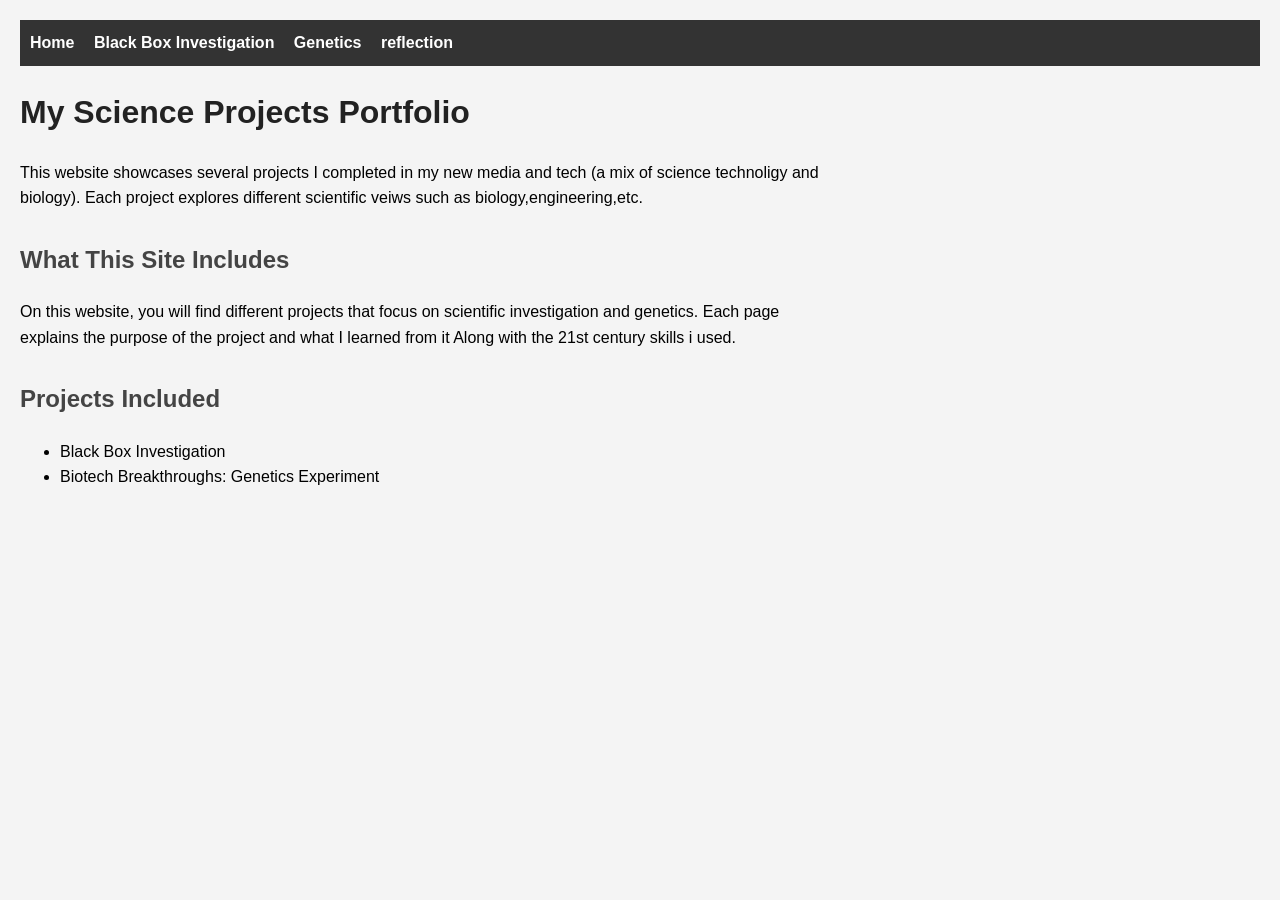
<file: index.html>
<!DOCTYPE html>
<html>
<head>
    <title>My Science Projects</title>
    <link rel="stylesheet" href="style.css">
</head>

<body>

<nav>
    <a href="index.html">Home</a>
    <a href="blackbox.html">Black Box Investigation</a>
    <a href="genetics.html">Genetics</a>
    <a href="reflection.html">reflection</a>
</nav>
<h1>My Science Projects Portfolio</h1>

<p>
This website showcases several projects I completed in my new media and tech (a mix of science technoligy and biology). Each project explores different scientific veiws such as biology,engineering,etc.
</p>

<h2>What This Site Includes</h2>

<p>
On this website, you will find different projects that focus on scientific investigation and genetics. Each page explains the purpose of the project and what I learned from it Along with the 21st century skills i used.
</p>

<h2>Projects Included</h2>

<ul>
    <li>Black Box Investigation</li>
    <li>Biotech Breakthroughs: Genetics Experiment</li>
</ul>

</body>
</html>
</file>
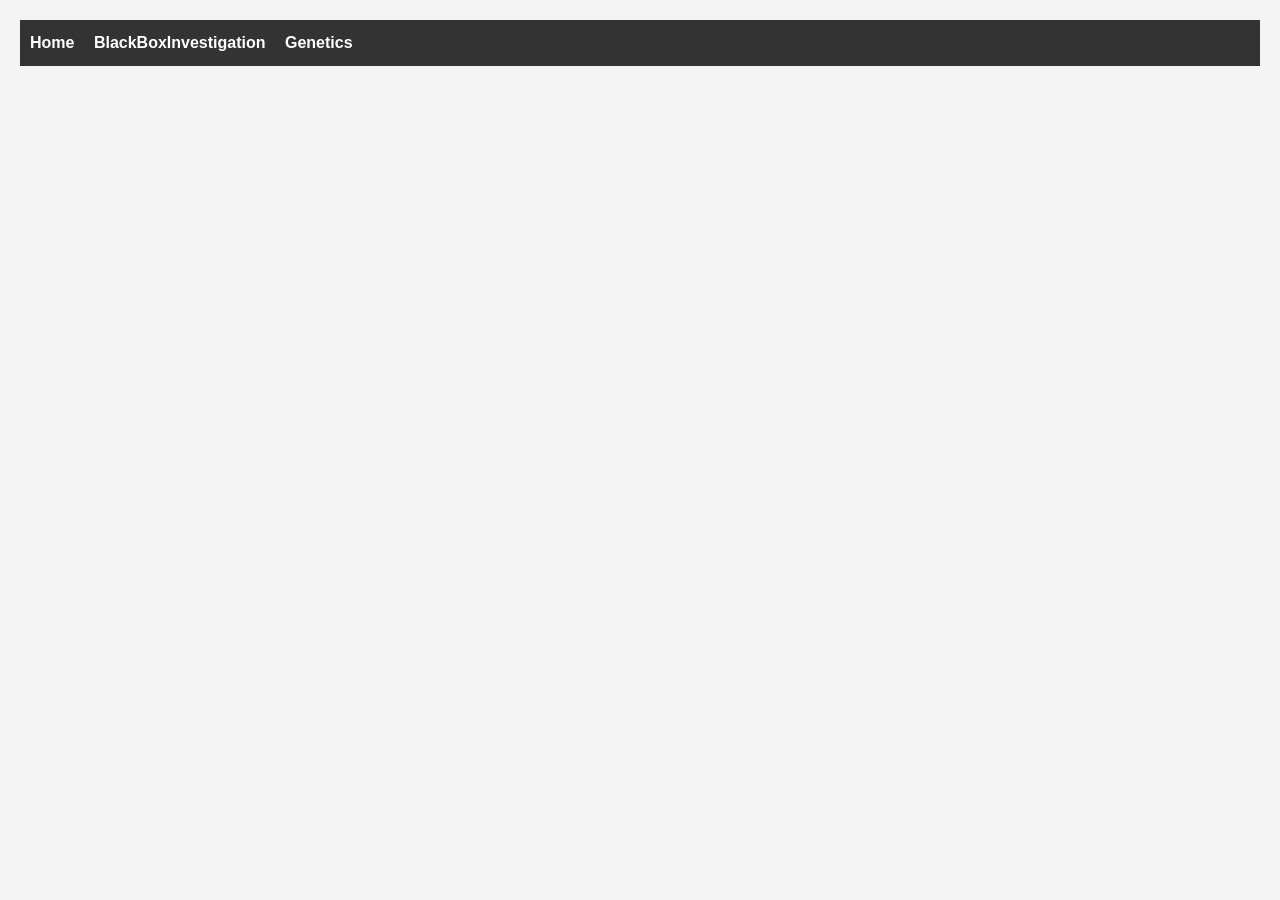
<file: Black Box Investgation.html>
<!DOCTYPE html>
<html>
<head>
    <title>The Mystery Black Box</title>
    <link rel="stylesheet" href="style.css">
</head>
<body>
<nav>
    <a href="index.html">Home</a>
    <a href="Black Box Investigation.html">BlackBoxInvestigation</a>
    <a href="genetics.html">Genetics</a>
</nav>

</body>
</html>
</file>
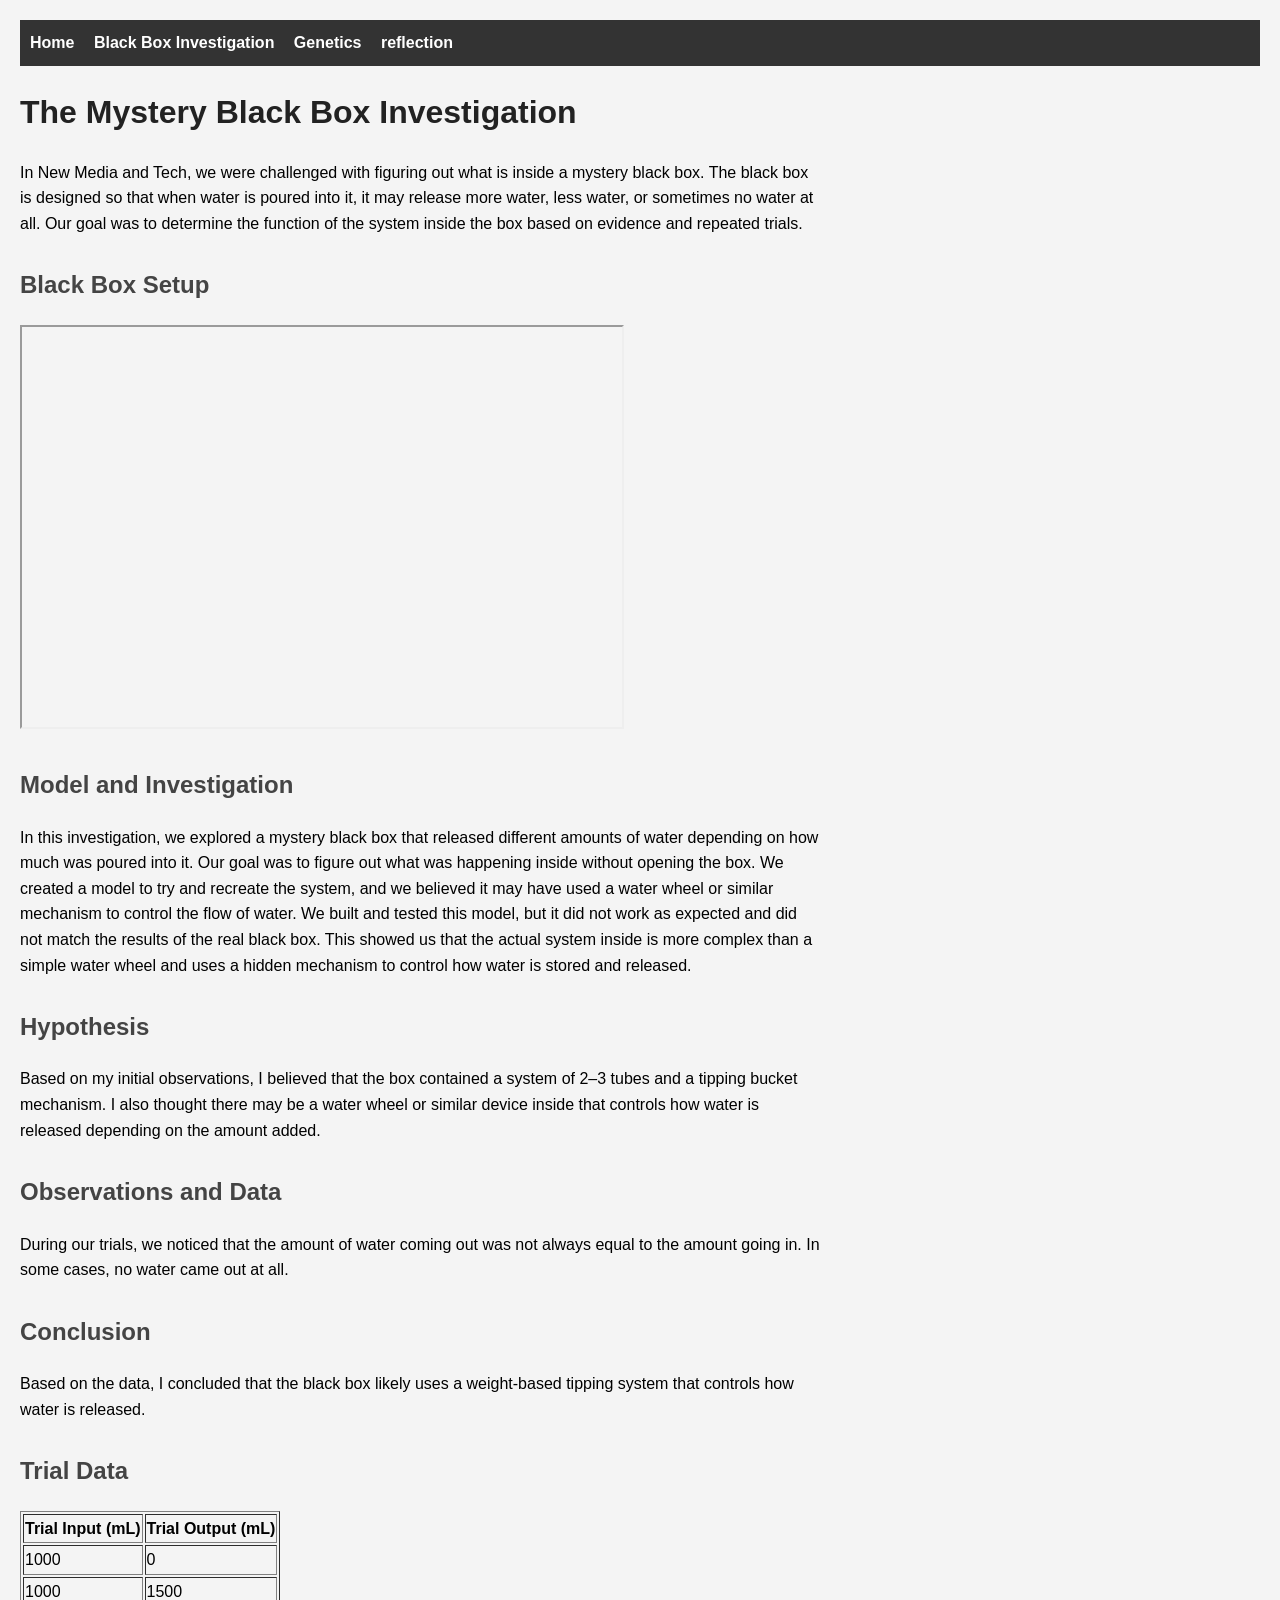
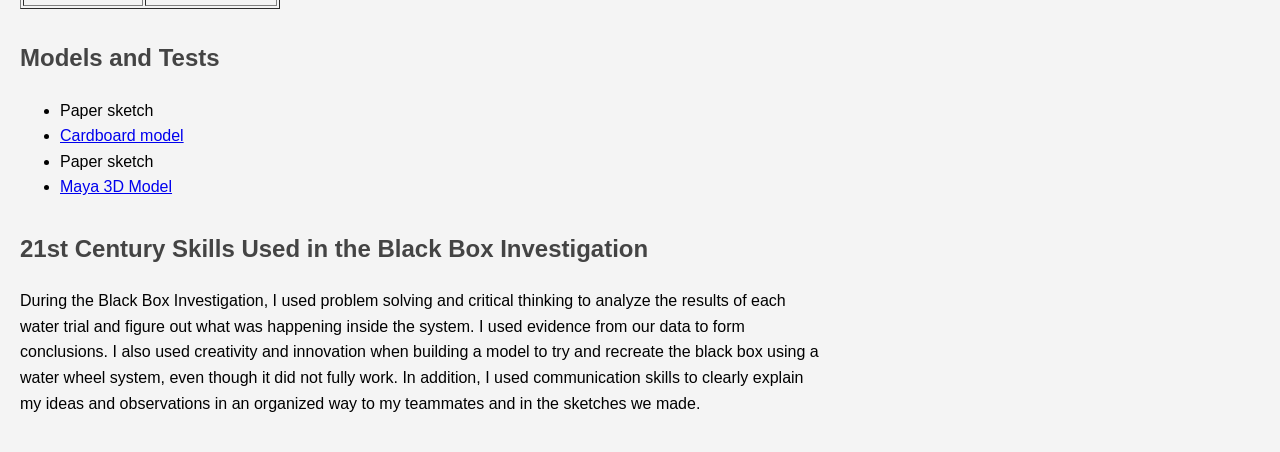
<file: blackbox.html>
<!DOCTYPE html>
<html>
<head>
    <title>The Mystery Black Box</title>
    <link rel="stylesheet" href="style.css">
</head>

<body>

<nav>
    <a href="index.html">Home</a>
    <a href="blackbox.html">Black Box Investigation</a>
    <a href="genetics.html">Genetics</a>
    <a href="reflection.html">reflection</a>
</nav>

<h1>The Mystery Black Box Investigation</h1>

<p>
In New Media and Tech, we were challenged with figuring out what is inside a mystery black box. The black box is designed so that when water is poured into it, it may release more water, less water, or sometimes no water at all. Our goal was to determine the function of the system inside the box based on evidence and repeated trials.
</p>

<h2>Black Box Setup</h2>

<iframe
    src="https://drive.google.com/file/d/1VCVM95uBKrugS09GltU6fdiMzhWnWUop/preview"
    width="600"
    height="400"
    allowfullscreen>
</iframe>

<h2>Model and Investigation</h2>

<p>
In this investigation, we explored a mystery black box that released different amounts of water depending on how much was poured into it. Our goal was to figure out what was happening inside without opening the box. We created a model to try and recreate the system, and we believed it may have used a water wheel or similar mechanism to control the flow of water. We built and tested this model, but it did not work as expected and did not match the results of the real black box. This showed us that the actual system inside is more complex than a simple water wheel and uses a hidden mechanism to control how water is stored and released.
</p>

<h2>Hypothesis</h2>

<p>
Based on my initial observations, I believed that the box contained a system of 2–3 tubes and a tipping bucket mechanism. I also thought there may be a water wheel or similar device inside that controls how water is released depending on the amount added.
</p>

<h2>Observations and Data</h2>

<p>
During our trials, we noticed that the amount of water coming out was not always equal to the amount going in. In some cases, no water came out at all.
</p>

<h2>Conclusion</h2>

<p>
Based on the data, I concluded that the black box likely uses a weight-based tipping system that controls how water is released.
</p>

<h2>Trial Data</h2>

<table border="1">
    <tr>
        <th>Trial Input (mL)</th>
        <th>Trial Output (mL)</th>
    </tr>
    <tr>
        <td>1000</td>
        <td>0</td>
    </tr>
    <tr>
        <td>1000</td>
        <td>1500</td>
    </tr>
</table>

<h2>Models and Tests</h2>

<ul>
    <li>Paper sketch</li>

    <li>
        <a href="https://drive.google.com/file/d/1WmjqZN4h-PWigflUWFmMMbJ7iALCM_x5/view?usp=drive_link" target="_blank">
            Cardboard model
        </a>
    </li>

 <li>Paper sketch</li>

    <li>
        <a href="https://drive.google.com/file/d/1-zSM_iHuh00y35Xn95ljVtLZ-vWo2aWE/view" target="_blank">
            Maya 3D Model
        </a>
    </li>
</ul>

<h2>21st Century Skills Used in the Black Box Investigation</h2>

<p>
During the Black Box Investigation, I used problem solving and critical thinking to analyze the results of each water trial and figure out what was happening inside the system. I used evidence from our data to form conclusions. I also used creativity and innovation when building a model to try and recreate the black box using a water wheel system, even though it did not fully work. In addition, I used communication skills to clearly explain my ideas and observations in an organized way to my teammates and in the sketches we made.
</p>

</body>
</html>
</file>
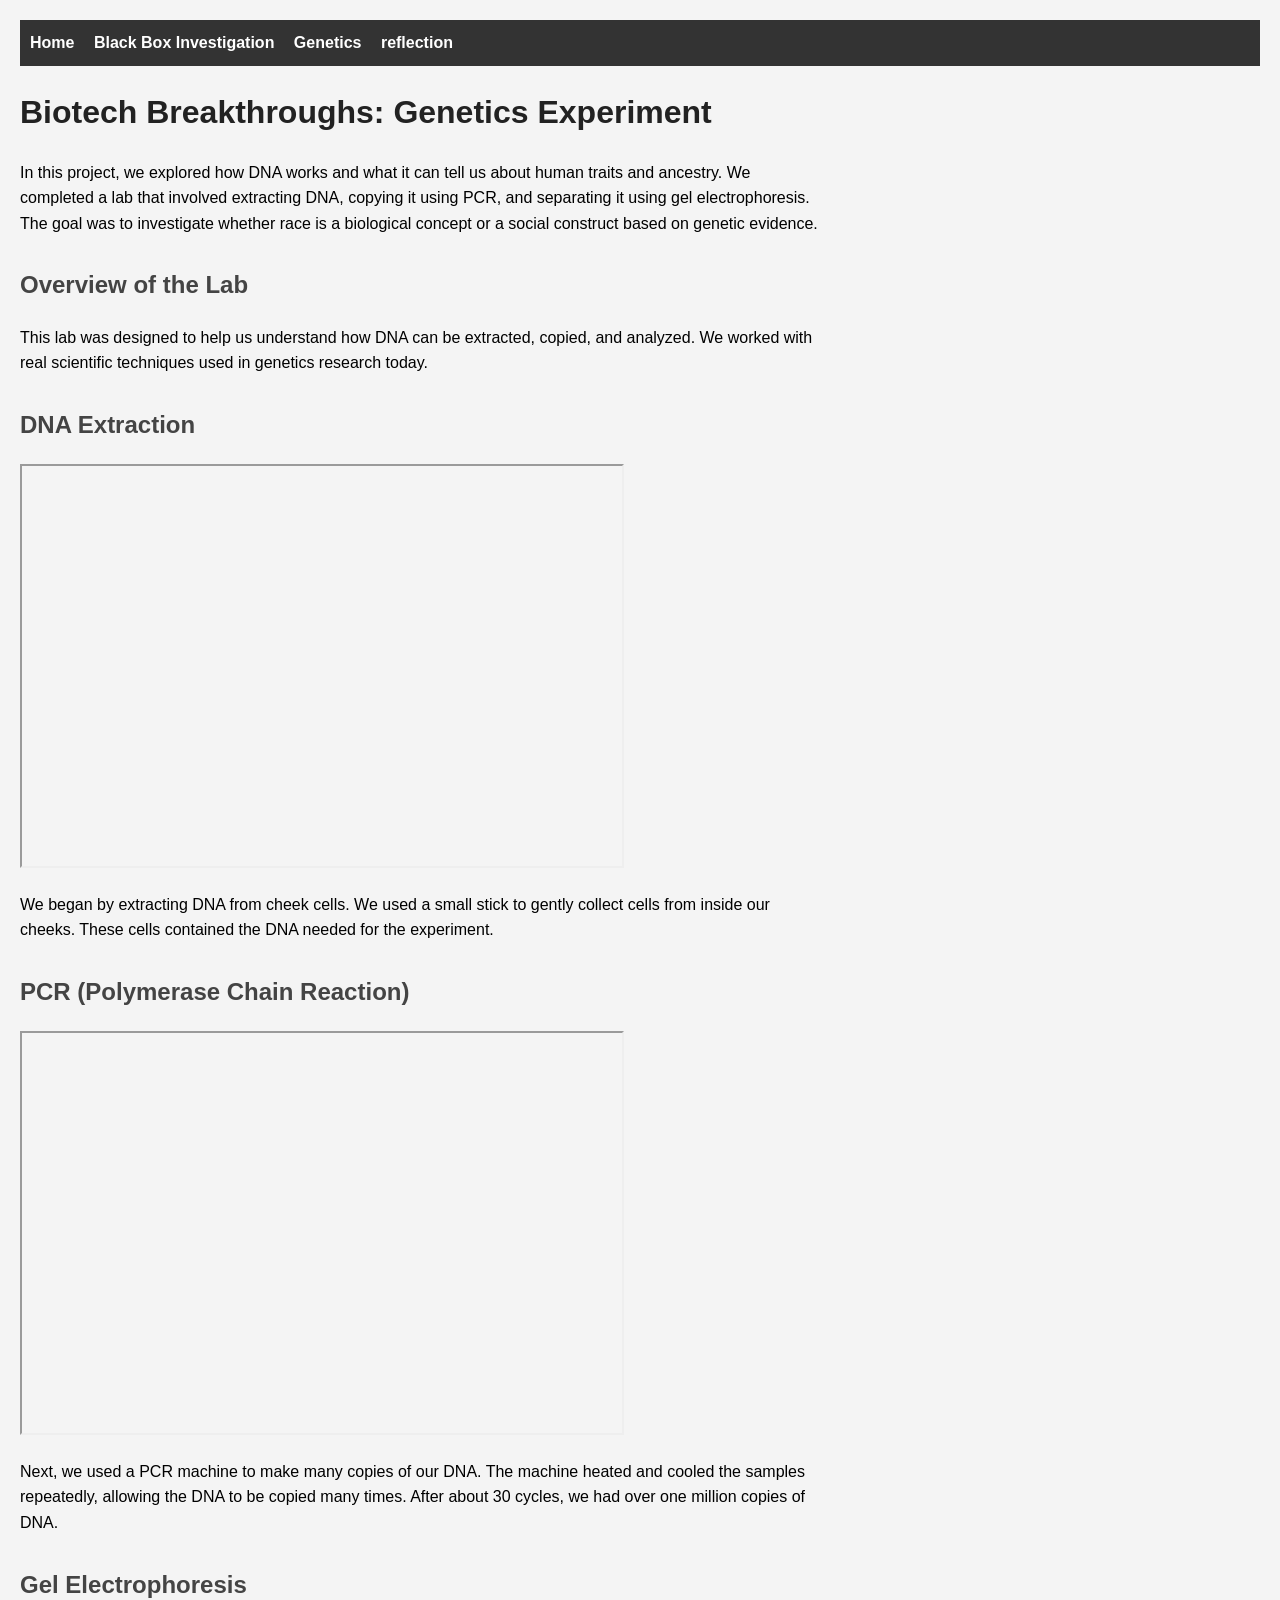
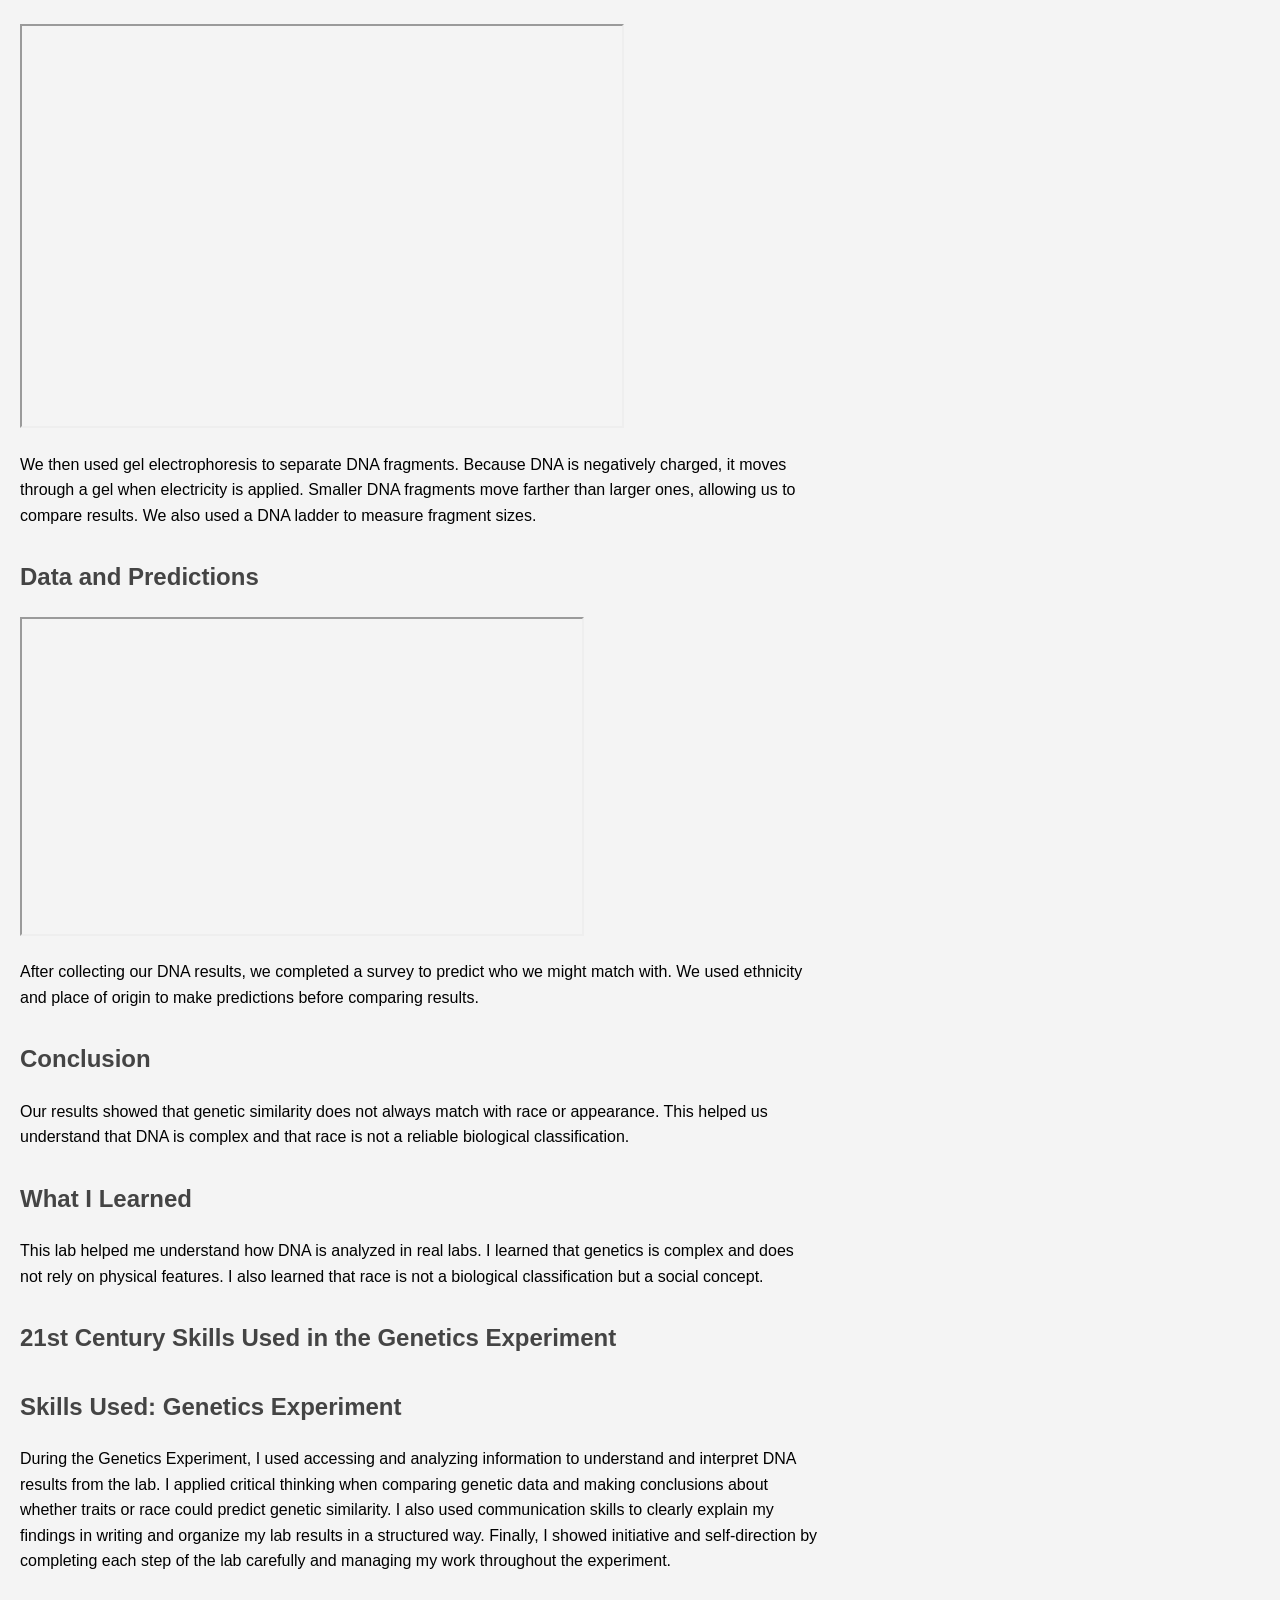
<file: genetics.html>
<!DOCTYPE html>
<html>
<head>
    <title>Biotech Breakthroughs</title>
    <link rel="stylesheet" href="style.css">
</head>

<body>

<nav>
    <a href="index.html">Home</a>
    <a href="blackbox.html">Black Box Investigation</a>
    <a href="genetics.html">Genetics</a>
    <a href="reflection.html">reflection</a>
</nav>

<h1>Biotech Breakthroughs: Genetics Experiment</h1>

<p>
In this project, we explored how DNA works and what it can tell us about human traits and ancestry.
We completed a lab that involved extracting DNA, copying it using PCR, and separating it using gel electrophoresis.
The goal was to investigate whether race is a biological concept or a social construct based on genetic evidence.
</p>

<h2>Overview of the Lab</h2>

<p>
This lab was designed to help us understand how DNA can be extracted, copied, and analyzed.
We worked with real scientific techniques used in genetics research today.
</p>

<h2>DNA Extraction</h2>

<iframe
    src="https://drive.google.com/file/d/1wdypZ8Jqtte6mYgAYUBtBCYeih3mlmSb/preview"
    width="600"
    height="400">
</iframe>

<p>
We began by extracting DNA from cheek cells. We used a small stick to gently collect cells from inside our cheeks.
These cells contained the DNA needed for the experiment.
</p>

<h2>PCR (Polymerase Chain Reaction)</h2>

<iframe
    src="https://drive.google.com/file/d/1cdF1PR3Ukr1fyYhFjcWRjMtFdeLJukIf/preview"
    width="600"
    height="400">
</iframe>

<p>
Next, we used a PCR machine to make many copies of our DNA. The machine heated and cooled the samples repeatedly,
allowing the DNA to be copied many times. After about 30 cycles, we had over one million copies of DNA.
</p>

<h2>Gel Electrophoresis</h2>

<iframe
    src="https://drive.google.com/file/d/1dE-CESpO6pirz7PpxGrD5JB4DnhstHX8/preview"
    width="600"
    height="400">
</iframe>

<p>
We then used gel electrophoresis to separate DNA fragments. Because DNA is negatively charged, it moves through a gel when electricity is applied.
Smaller DNA fragments move farther than larger ones, allowing us to compare results.
We also used a DNA ladder to measure fragment sizes.
</p>

<h2>Data and Predictions</h2>

<iframe
    src="https://drive.google.com/file/d/1RyjJnvS2fDLnvoSiwb8UHD3gFoGzFdE3/preview"
    width="560"
    height="315">
</iframe>

<p>
After collecting our DNA results, we completed a survey to predict who we might match with.
We used ethnicity and place of origin to make predictions before comparing results.
</p>

<h2>Conclusion</h2>

<p>
Our results showed that genetic similarity does not always match with race or appearance.
This helped us understand that DNA is complex and that race is not a reliable biological classification.
</p>

<h2>What I Learned</h2>

<p>
This lab helped me understand how DNA is analyzed in real labs. I learned that genetics is complex and does not rely on physical features. I also learned that race is not a biological classification but a social concept.
</p>
<h2>21st Century Skills Used in the Genetics Experiment</h2>
<h2>Skills Used: Genetics Experiment</h2>

<p>
During the Genetics Experiment, I used accessing and analyzing information to understand and interpret DNA results from the lab. I applied critical thinking when comparing genetic data and making conclusions about whether traits or race could predict genetic similarity. I also used communication skills to clearly explain my findings in writing and organize my lab results in a structured way. Finally, I showed initiative and self-direction by completing each step of the lab carefully and managing my work throughout the experiment.
</p>

</body>
</html>
</file>
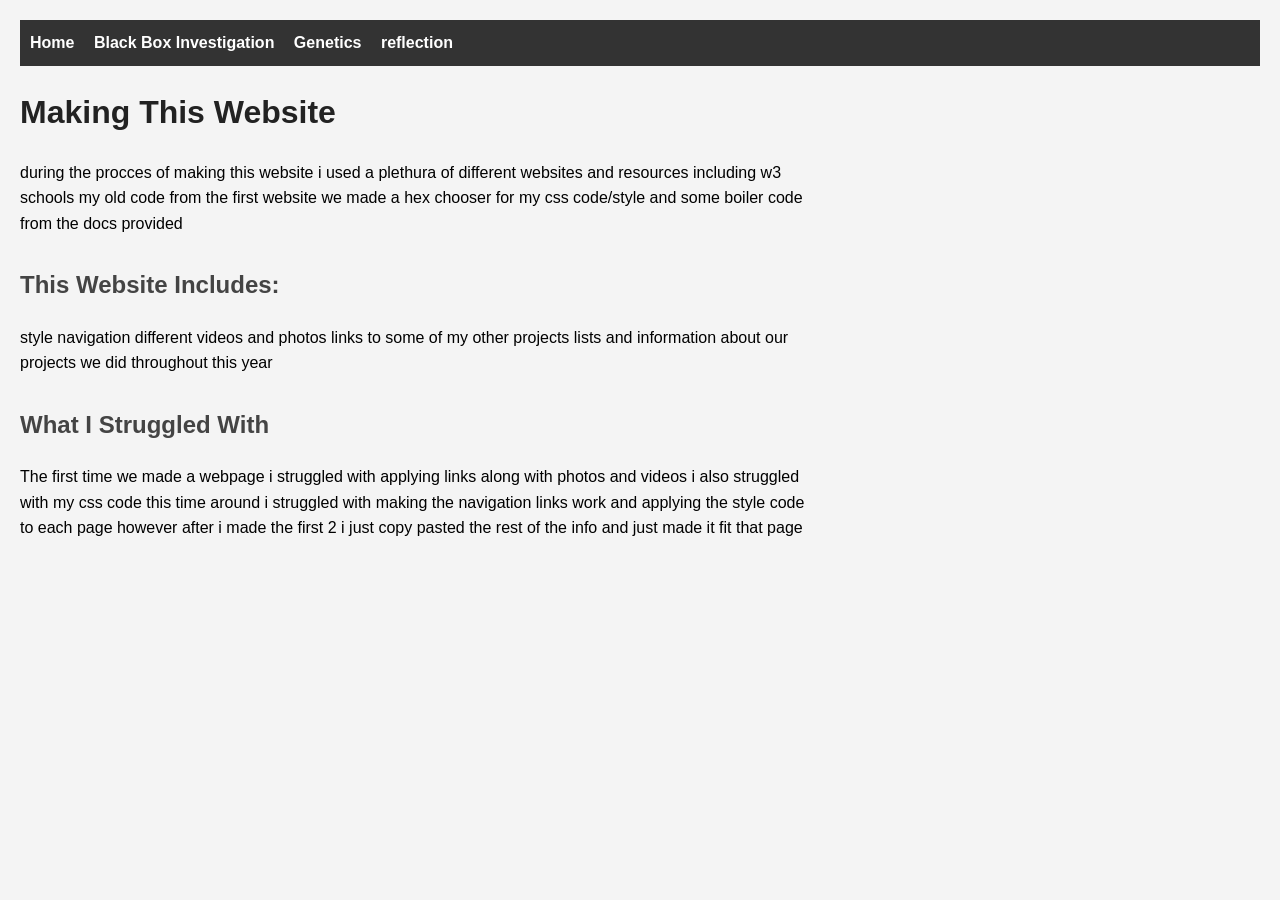
<file: reflection.html>
<!DOCTYPE html>
<html>
<head>
  <title>My Reflection </title>
  <link rel="stylesheet" href="style.css">
</head>
  
<nav>
    <a href="index.html">Home</a>
    <a href="blackbox.html">Black Box Investigation</a>
    <a href="genetics.html">Genetics</a>
    <a href="reflection.html">reflection</a>
  </nav>
  
<h1> Making This Website </h1>

<p>
during the procces of making this website i used a plethura of different websites and resources including w3 schools my old code from the first website we made a hex chooser for my css code/style and some boiler code from the docs provided
</p>

<h2>This Website Includes: </h2> 
  
<p>style navigation different videos and photos links to some of my other projects lists and information about our projects we did throughout this year</p>

<h2>What I Struggled With</h2>

<p> The first time we made a webpage i struggled with applying links along with photos and videos i also struggled with my css code this time around i struggled with making the navigation links work and applying the style code to each page however after i made the first 2 i just copy pasted the rest of the info and just made it fit that page </p> 

</html>
</file>
<file: style.css>
body {
    font-family: Arial, sans-serif;
    background-color: #f4f4f4;
    margin: 0;
    padding: 20px;
    line-height: 1.6;
}

nav {
    background-color: #333;
    padding: 10px;
    margin-bottom: 20px;
}

nav a {
    color: white;
    text-decoration: none;
    margin-right: 15px;
    font-weight: bold;
}

nav a:hover {
    text-decoration: underline;
}

h1 {
    color: #222;
}

h2 {
    color: #444;
    margin-top: 30px;
}

img {
    display: block;
    margin: 10px 0;
    max-width: 100%;
    border: 2px solid #ccc;
}

p {
    max-width: 800px;
}
</file>
